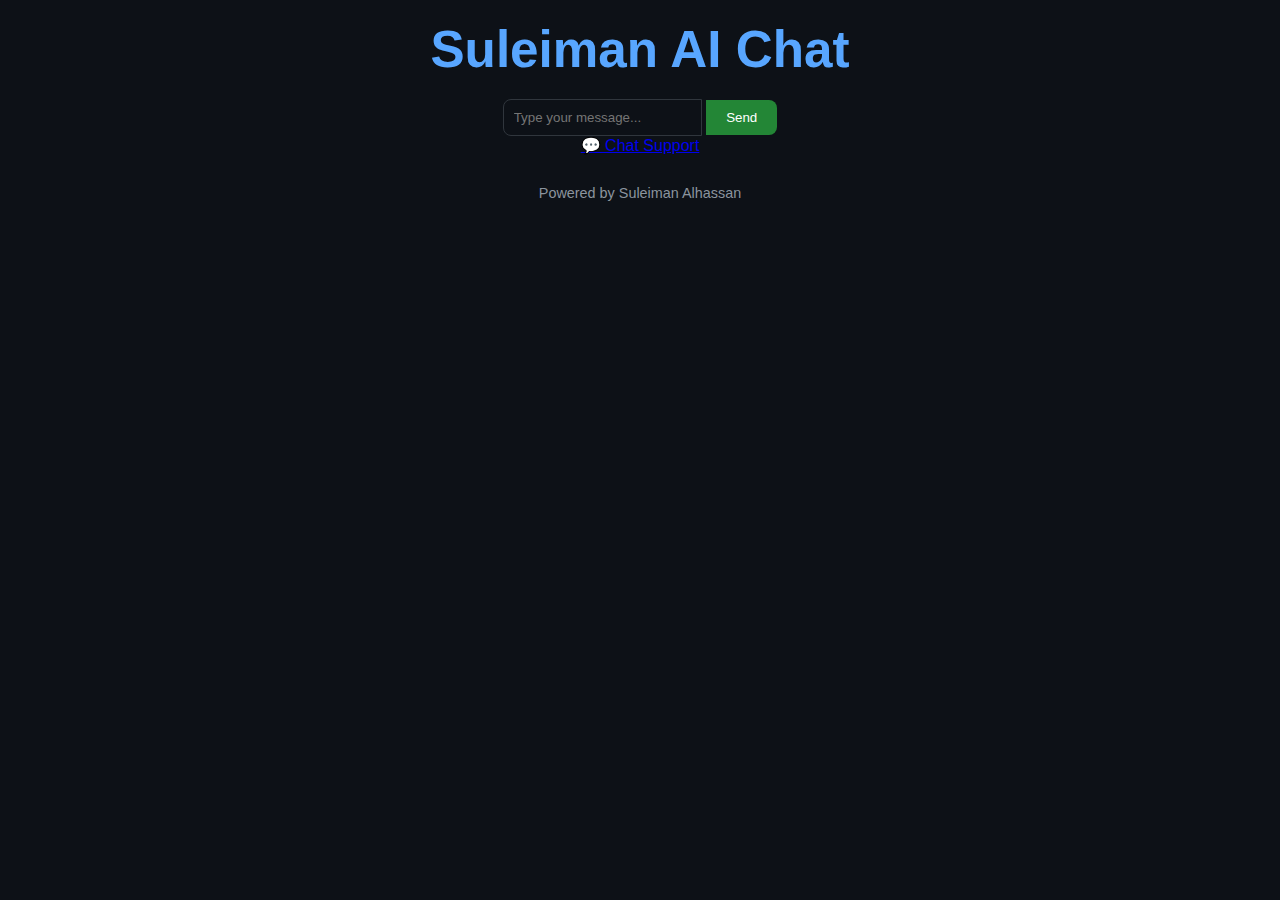
<file: chat.html>
<!DOCTYPE html>
<html lang="en">
<head>
  <meta charset="UTF-8">
  <meta name="viewport" content="width=device-width, initial-scale=1.0">
  <title>Suleiman AI Chat</title>
  <link rel="stylesheet" href="style.css">
</head>
<body>
  <header>
    <h1>Suleiman AI Chat</h1>
  </header>

  <div id="chatContainer" class="chat-box"></div>
  <div class="input-box">
    <input id="userInput" type="text" placeholder="Type your message..." />
    <button id="sendBtn">Send</button>
  </div>

  <a href="https://wa.me/233599931348" target="_blank" class="whatsapp">💬 Chat Support</a>
  <footer>Powered by Suleiman Alhassan</footer>

  <script src="script-chat.js"></script>
</body>
</html>
</file>
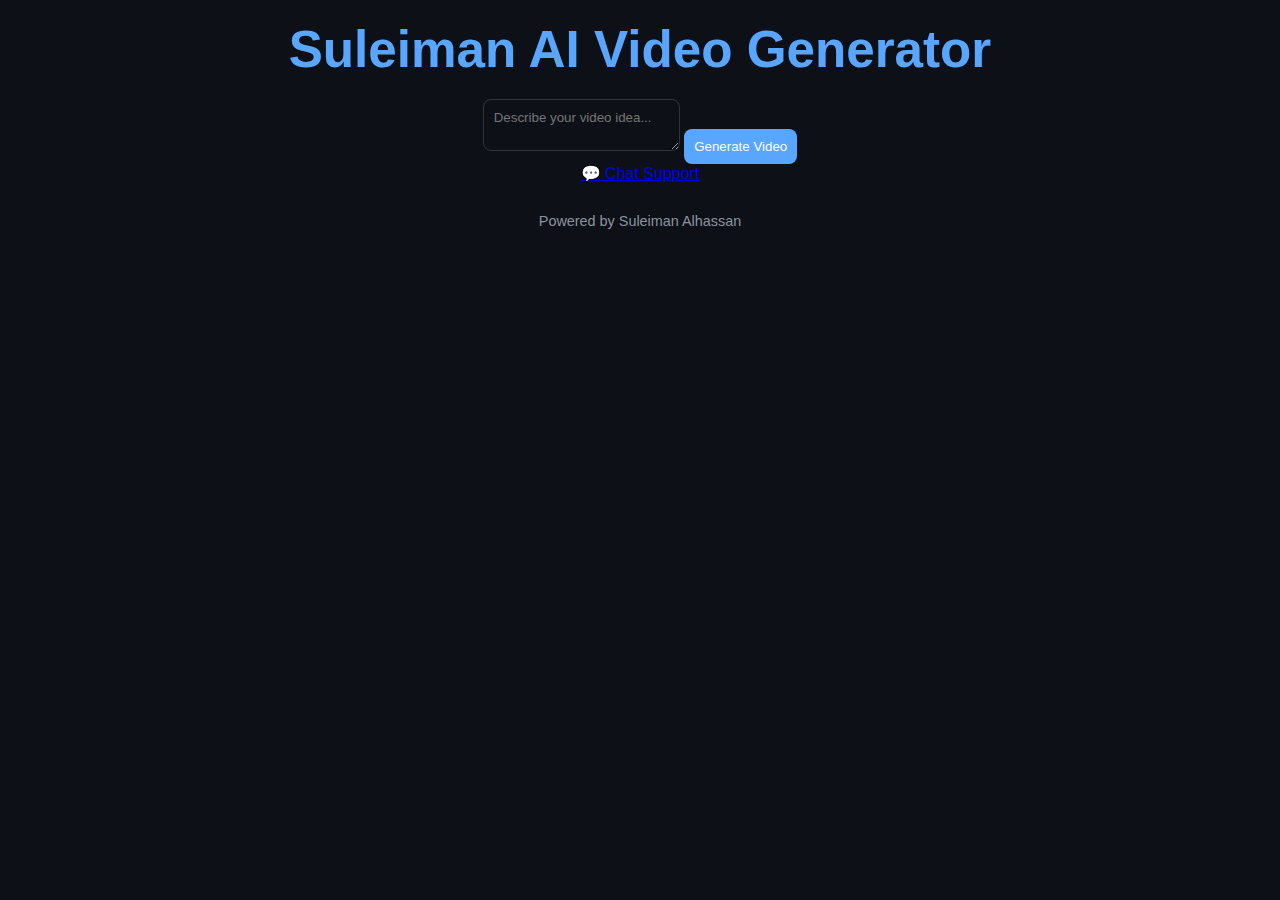
<file: video.html>
<!DOCTYPE html>
<html lang="en">
<head>
  <meta charset="UTF-8">
  <meta name="viewport" content="width=device-width, initial-scale=1.0">
  <title>Suleiman AI Video Generator</title>
  <link rel="stylesheet" href="style.css">
</head>
<body>
  <header><h1>Suleiman AI Video Generator</h1></header>

  <main>
    <textarea id="videoPrompt" placeholder="Describe your video idea..."></textarea>
    <button id="generateVideoBtn">Generate Video</button>
    <div id="videoOutput" class="video-box"></div>
  </main>

  <a href="https://wa.me/233599931348" target="_blank" class="whatsapp">💬 Chat Support</a>
  <footer>Powered by Suleiman Alhassan</footer>

  <script src="script-video.js"></script>
</body>
  </html>
</file>
<file: style.css>
* {
  margin: 0;
  padding: 0;
  box-sizing: border-box;
  font-family: "Poppins", sans-serif;
}

body {
  background: #0d1117;
  color: #e6edf3;
  display: flex;
  flex-direction: column;
  align-items: center;
  min-height: 100vh;
}

header {
  text-align: center;
  padding: 20px;
  font-size: 1.6rem;
  color: #58a6ff;
}

.tab-buttons {
  display: flex;
  justify-content: center;
  gap: 10px;
  margin-bottom: 15px;
}

.tab-buttons button {
  padding: 10px 25px;
  border: none;
  background: #161b22;
  color: #c9d1d9;
  border-radius: 8px;
  cursor: pointer;
  font-size: 1rem;
  transition: 0.3s;
}

.tab-buttons button.active {
  background: #238636;
  color: white;
}

.tab-buttons button:hover {
  background: #30363d;
}

.tab-section {
  display: none;
  width: 90%;
  max-width: 600px;
  background: #161b22;
  border-radius: 10px;
  padding: 20px;
  box-shadow: 0 0 10px #30363d;
}

.tab-section.active {
  display: block;
}

/* Chat Section */
.chat-container {
  height: 400px;
  overflow-y: auto;
  border: 1px solid #30363d;
  border-radius: 8px;
  padding: 10px;
  background: #0d1117;
}

.message {
  margin: 10px 0;
  padding: 10px;
  border-radius: 10px;
  line-height: 1.4;
  max-width: 80%;
}

.user {
  background: #238636;
  color: white;
  margin-left: auto;
  text-align: right;
}

.ai {
  background: #21262d;
  color: #c9d1d9;
  text-align: left;
}

.input-area {
  display: flex;
  margin-top: 15px;
}

#userInput {
  flex: 1;
  padding: 10px;
  border-radius: 8px 0 0 8px;
  border: 1px solid #30363d;
  background: #0d1117;
  color: #e6edf3;
}

#sendBtn {
  padding: 10px 20px;
  background: #238636;
  color: white;
  border: none;
  border-radius: 0 8px 8px 0;
  cursor: pointer;
}

/* Video Generator */
.video-gen-container {
  display: flex;
  flex-direction: column;
  gap: 15px;
}

#videoPrompt {
  padding: 10px;
  border-radius: 8px;
  border: 1px solid #30363d;
  background: #0d1117;
  color: #e6edf3;
}

#generateVideoBtn {
  padding: 10px;
  background: #58a6ff;
  color: white;
  border: none;
  border-radius: 8px;
  cursor: pointer;
  transition: 0.3s;
}

#generateVideoBtn:hover {
  background: #1f6feb;
}

.video-output video {
  width: 100%;
  border-radius: 10px;
  margin-top: 10px;
}

.whatsapp-float {
  position: fixed;
  bottom: 20px;
  right: 20px;
  width: 60px;
  height: 60px;
  z-index: 100;
}

.whatsapp-float img {
  width: 100%;
  border-radius: 50%;
  box-shadow: 0 0 10px rgba(0, 255, 0, 0.5);
  transition: 0.3s;
}

.whatsapp-float img:hover {
  transform: scale(1.1);
}

footer {
  margin-top: 30px;
  text-align: center;
  color: #8b949e;
  font-size: 0.9rem;
  }
</file>
